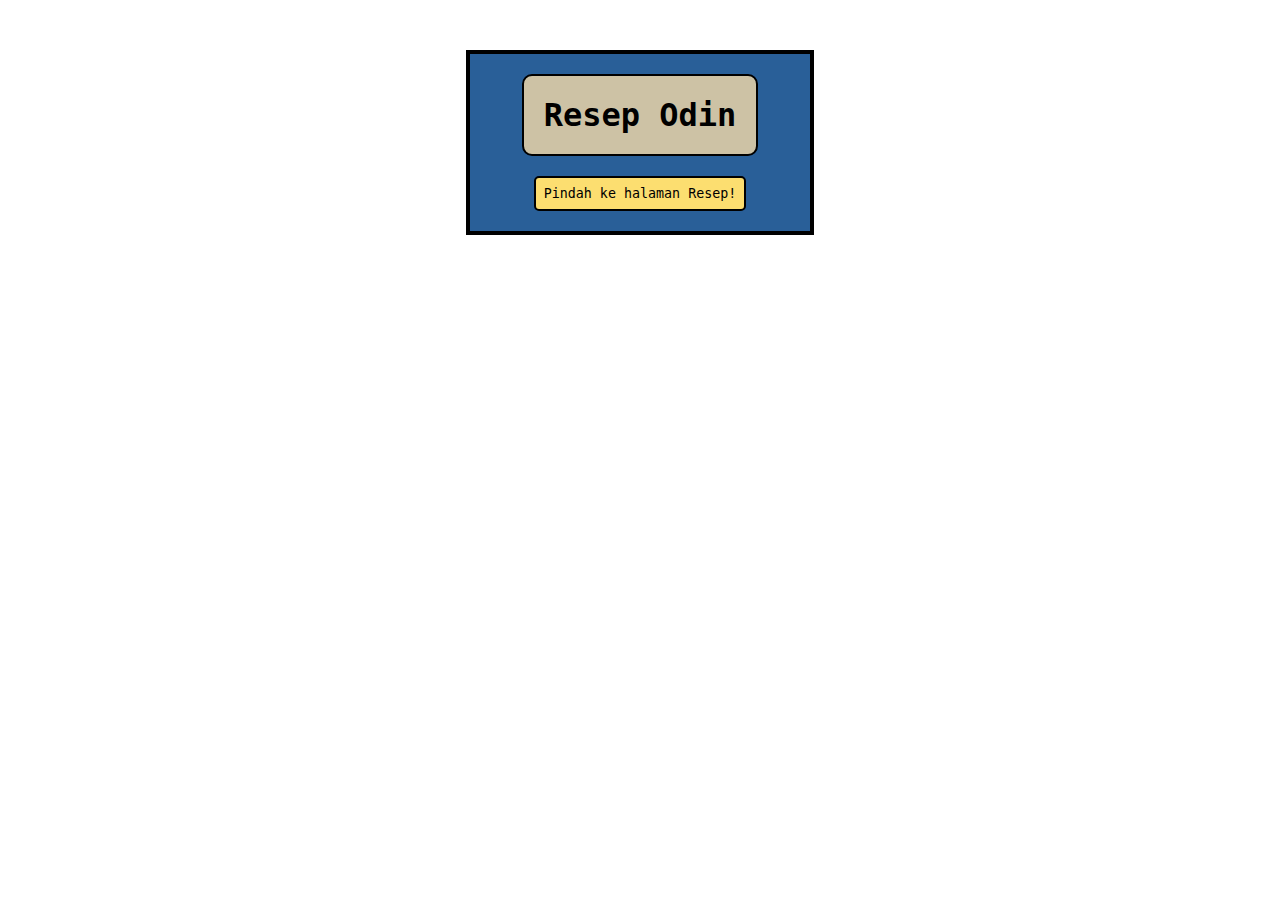
<file: index.html>
<!DOCTYPE html>
<html lang="en">
<head>
    <meta charset="UTF-8">
    <meta name="viewport" content="width=device-width, initial-scale=1.0">
    <title>Odin Recipes</title>
    <link rel="stylesheet" href="index.css">
</head>
<body>
    <div class="container conten">
        <div class="container title">
            <h1>Resep Odin</h1>
        </div>
        <button class="btn">    
            <a href="recipes/resep.html">Pindah ke halaman Resep!</a>
        </button>
    </div>
</body>
</html>
</file>
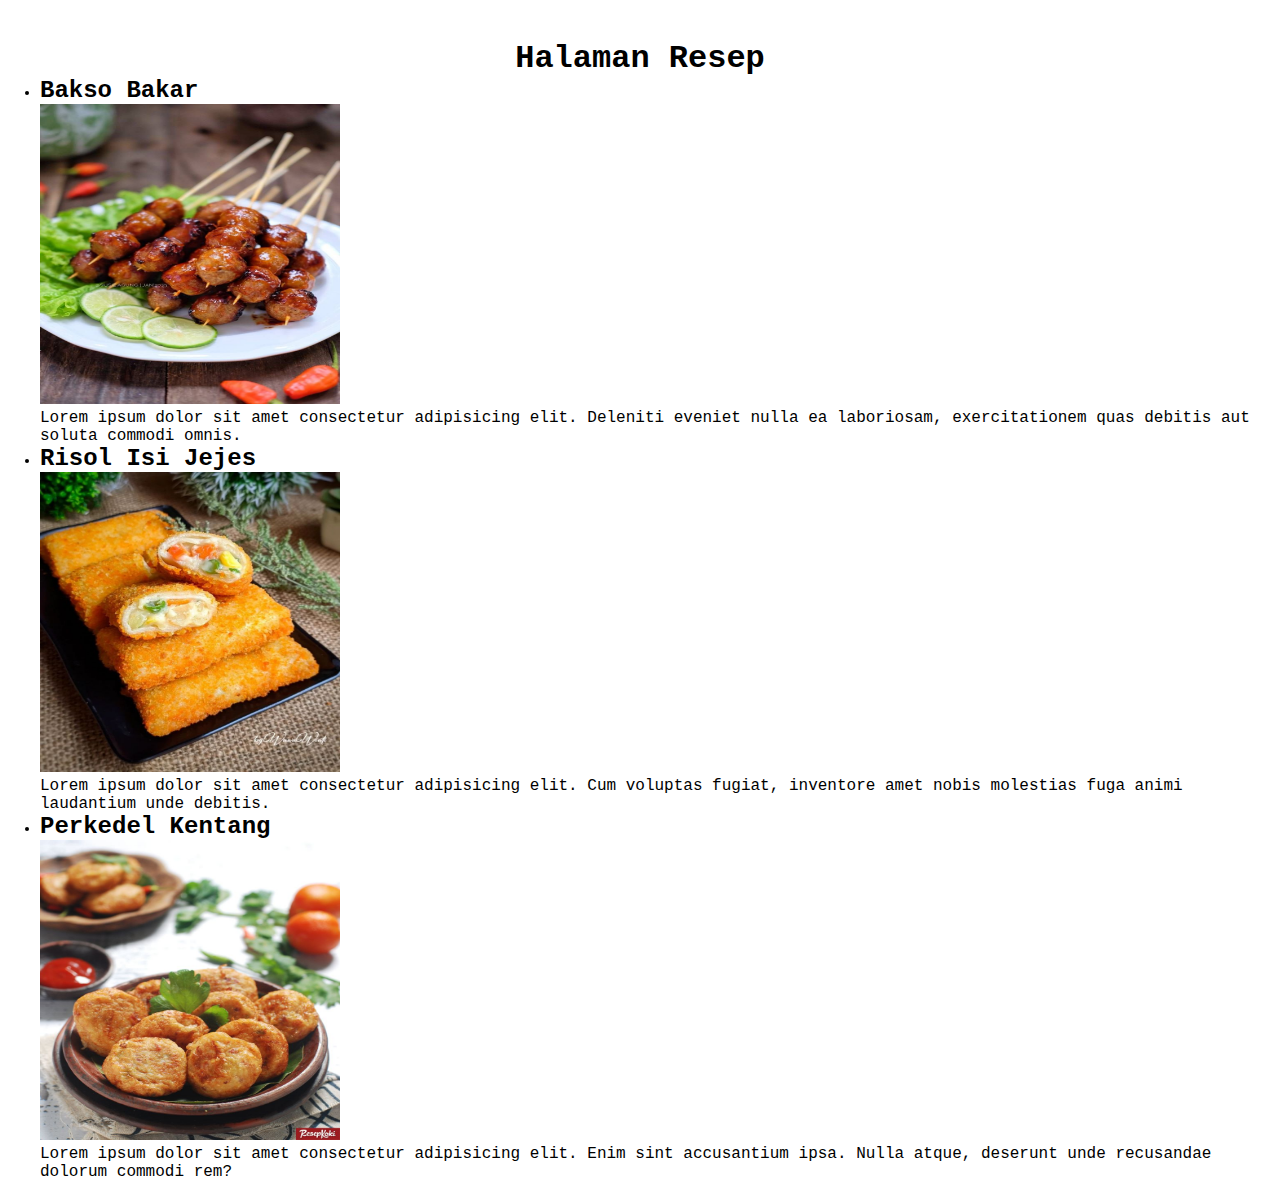
<file: recipes/resep.html>
<!DOCTYPE html>
<html lang="en">
<head>
    <meta charset="UTF-8">
    <meta name="viewport" content="width=device-width, initial-scale=1.0">
    <title>Resep</title>
    <link rel="stylesheet" href="resep.css">
</head>
<body>
    <h1 class="title">Halaman Resep</h1>
    <ul>
        <li>
            <h2>Bakso Bakar</h2>
            <img src="img/bakso.jpeg" alt="bakso bakar" style="width: 300px; height: 300px;">
            <p>Lorem ipsum dolor sit amet consectetur adipisicing elit. Deleniti eveniet nulla ea laboriosam, exercitationem quas debitis aut soluta commodi omnis.</p>
        </li>
        <li>
            <h2>Risol Isi Jejes</h2>
            <img src="img/risol.jpeg" alt="risol" style="width: 300px; height: 300px;">
            <p>Lorem ipsum dolor sit amet consectetur adipisicing elit. Cum voluptas fugiat, inventore amet nobis molestias fuga animi laudantium unde debitis.</p>
        </li>
        <li>
            <h2>Perkedel Kentang</h2>
            <img src="img/perkedel.jpeg" alt="perkedel" style="width: 300px; height: 300px;">
            <p>Lorem ipsum dolor sit amet consectetur adipisicing elit. Enim sint accusantium ipsa. Nulla atque, deserunt unde recusandae dolorum commodi rem?</p>
        </li>
    </ul>

</body>
</html>
</file>
<file: index.css>
/* Halaman Utama  */
* {
  margin: 0;
  font-family: "Monospace", Lucida Console, monospace;
}

.container.conten {
  display: flex;
  flex-direction: column;
  justify-content: center;
  align-items: center;
  border: solid black 4px;
  width: 300px;
  margin: 50px auto 0 auto;
  padding: 20px;
  background-color: #295f98;
}

.container.title {
  padding: 20px;
  border: solid black 2px;
  border-radius: 10px;
  margin-bottom: 20px;
  background-color: #cdc2a5;
}

.btn {
  padding: 8px;
  border: solid black 2px;
  border-radius: 5px;
  background-color: #fcde70;
  transition: background-color 0.3s ease;
}

.btn:hover {
  background-color: #4a249d;
  color: #fff;
}

.btn a {
  text-decoration: none;
  color: inherit;
}
</file>
<file: recipes/resep.css>
* {
  margin: 0;
  font-family: Monospace, Courier, monospace;
}

.title {
  padding-top: 40px;
  text-align: center;
}
</file>
